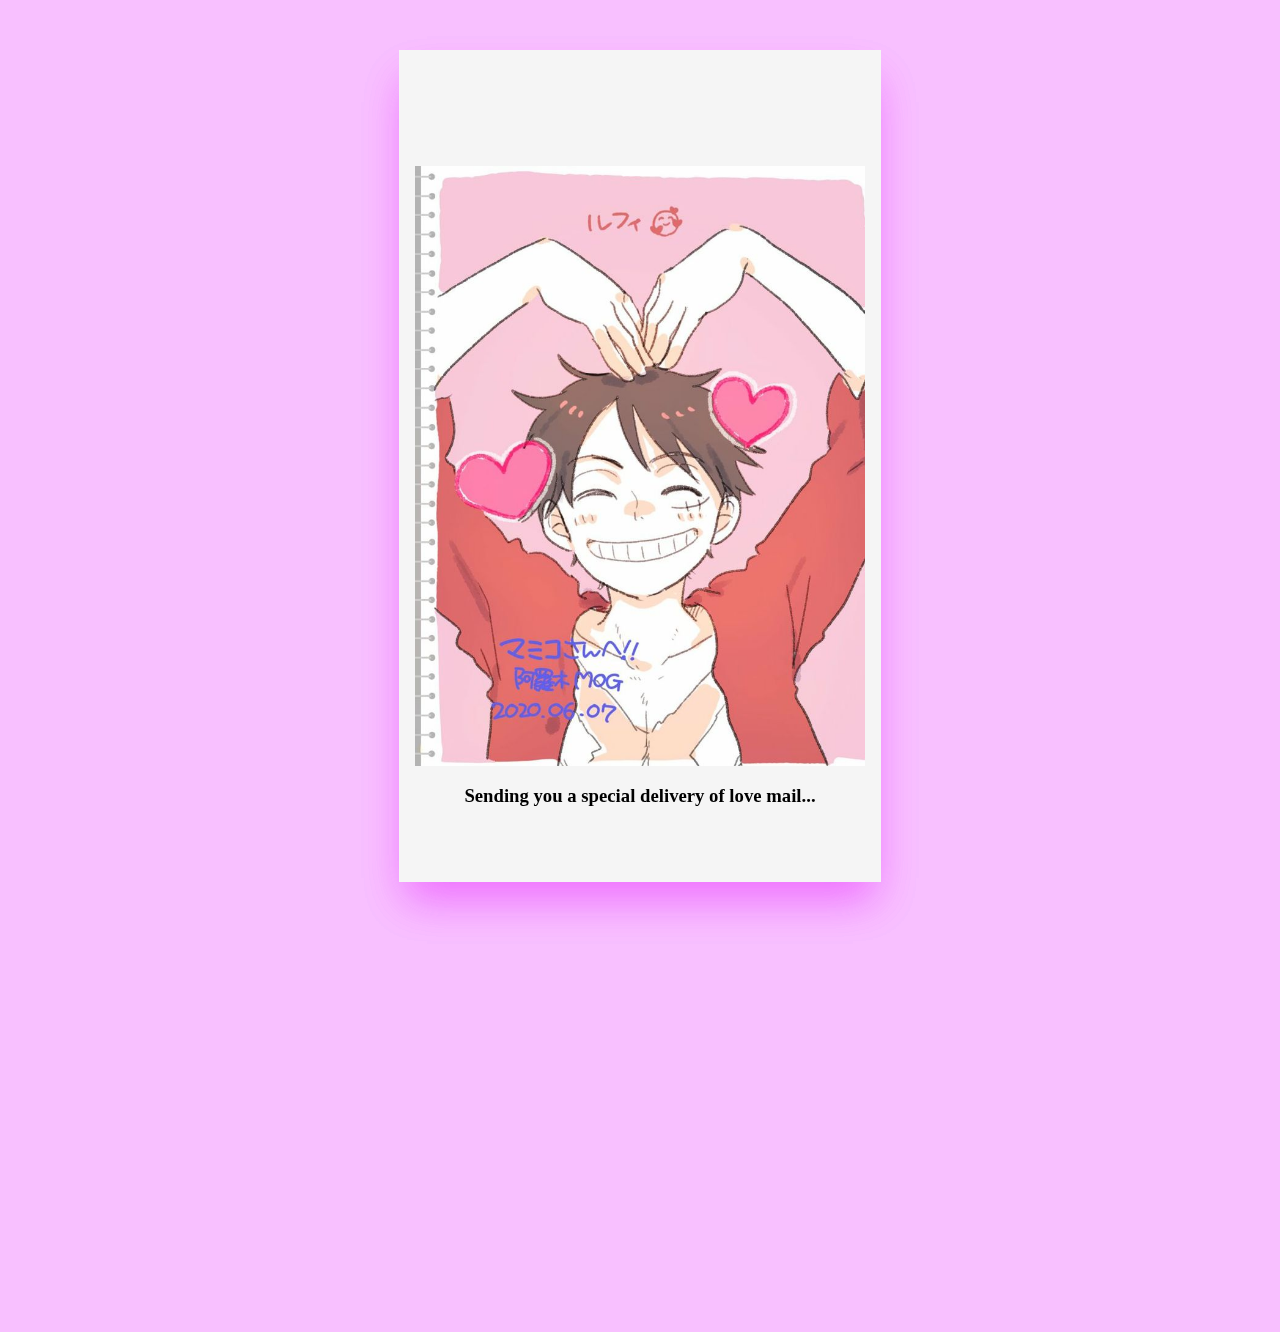
<file: index.html>
<link rel="stylesheet" href="vday.css">
<!DOCTYPE html>
<html>
    <head>
        <title>Para mi Niña </title>
    </head>
    <body>
    <div class="valentines_card">
        <div class="front_card">
            <img src="portada.jpg" class="front_img">
            <div class="front_text">
            <h3>Sending you a special delivery of love mail...</h3>
            </div>    
        </div>
        <div class="inside_card">
            <img src="dentro.jpg" class="inside_img">
            <div>
                <audio controls>
                    <source src="me-encantas.mp3" type="audio/mp3">
                  </audio>  
            </div>
            <div class="inside_text">
                <h4>Mi querida Mabel,

                    Desde que llegaste a mi vida, cada día se ha convertido en una travesía llena de emociones y sorpresas, como navegar en las aguas del Grand Line. 
                    <h4> Eres mi nakama, mi compañera de aventuras, y la inspiración que me impulsa a enfrentar cada desafío con la determinación de Luffy persiguiendo su sueño de ser el Rey de los Piratas.
                    <h4>Al igual que en las historias de One Piece, he aprendido que el verdadero tesoro no está en el oro ni en las riquezas, sino en la pasión, la amistad y el amor que compartimos. Tu sonrisa ilumina mis días y tu energía me anima a seguir adelante, incluso en las tormentas más fuertes. Gracias por enseñarme que cada momento vivido a tu lado es un tesoro invaluable.
                    <h4>Espero poder seguir recorriendo este inmenso océano de la vida contigo, descubriendo nuevos horizontes y creando recuerdos que atesoremos como los mapas del tesoro. Eres mi faro en la oscuridad y la fuerza que me impulsa a soñar, a ser valiente y a vivir cada instante como si fuese una gran aventura.
                        <h4>Con todo mi amor y admiración,
                    
                    <h4>Ale
            </div>
        </div>
    </div>
    </body>
</html>
</file>
<file: vday.css>
body {
    margin: 0;
    padding: 16px;
    height:100vh;
    background: #e414ff44;
    display: flex;
    align-items: center;
    justify-content: center;
}

.valentines_card {
    position: relative;
    cursor: pointer;
    transform-style: preserve-3d;
    transform: perspective(2500px);
    transition: 4s;
}

.front_img {
    width: 450px;
    margin-right: -50px;
    margin-left: -50px; 
    margin-top: 100px;
    position: relative; 
}

.inside_img {
    width: 250px;
    margin-right: -50px;
    margin-left: -50px; 
    margin-top: 0px;
    position: relative; 
}

.valentines_card:hover .front_card{
    transform: rotateY(-160deg); 
} 
.valentines_card:hover .front_text {
    display: none;
}


.front_card {
    position: relative;
    overflow: hidden;
    transform-origin: left;
    margin: 450px auto;
    padding: 16px;
    background-color: whitesmoke;
    text-align: center;
    box-shadow: 0 24px 40px -8px #e414ff44;
    width: 450px;
    height: 800px;
}
.inside_card {
    position: absolute;
    overflow: hidden;
    transform-origin: left;
    margin: 450px auto;
    padding: 16px;
    background-color: whitesmoke;
    text-align: center;
    box-shadow: 0 24px 40px -8px #e414ff44;
    width: 450px;
    height: 800px;
    z-index:-1;
    left:0;
    top:0;

}
.valentines_card audio {
    display: none;
}

.valentines_card:hover .front_img {
    display: none;
}
.inside_card audio {
    display: flex;
    margin-left: 50px;
    margin-right: 40px;
}
</file>
